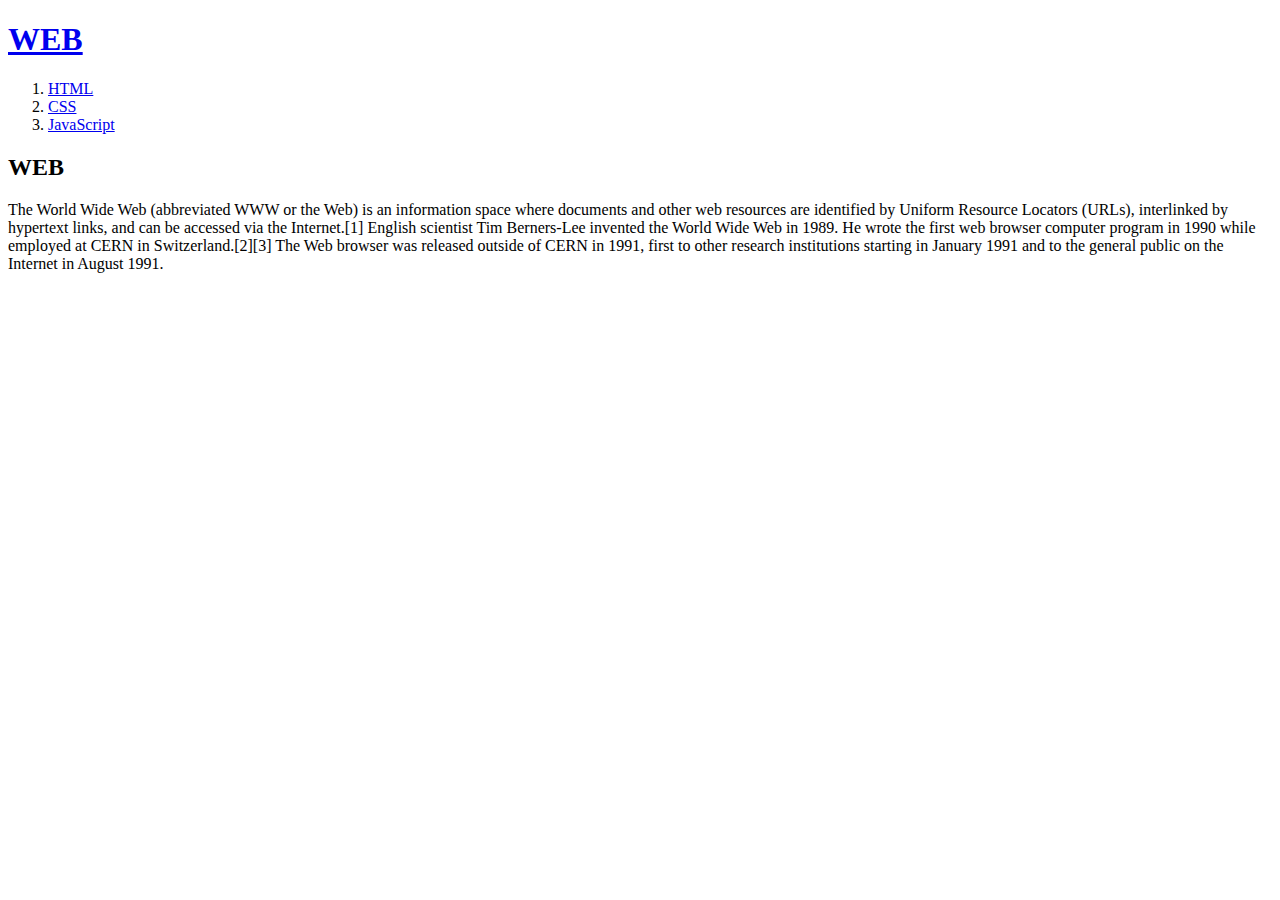
<file: index.html>
<!doctype html>
<html>
<head>
  <title>WEB1 - Welcome</title>
  <meta charset="utf-8">
</head>
<body>
  <h1><a href="index.html">WEB</a></h1>
  <ol>
    <li><a href="html-1.html">HTML</a></li>
    <li><a href="css-1.html">CSS</a></li>
    <li><a href="javascript-1.html">JavaScript</a></li>
  </ol>
  <h2>WEB</h2>
  <p>The World Wide Web (abbreviated WWW or the Web) is an information space where documents and other web resources are identified by Uniform Resource Locators (URLs), interlinked by hypertext links, and can be accessed via the Internet.[1] English scientist Tim Berners-Lee invented the World Wide Web in 1989. He wrote the first web browser computer program in 1990 while employed at CERN in Switzerland.[2][3] The Web browser was released outside of CERN in 1991, first to other research institutions starting in January 1991 and to the general public on the Internet in August 1991.
  </p>
</body>
</html>
</file>
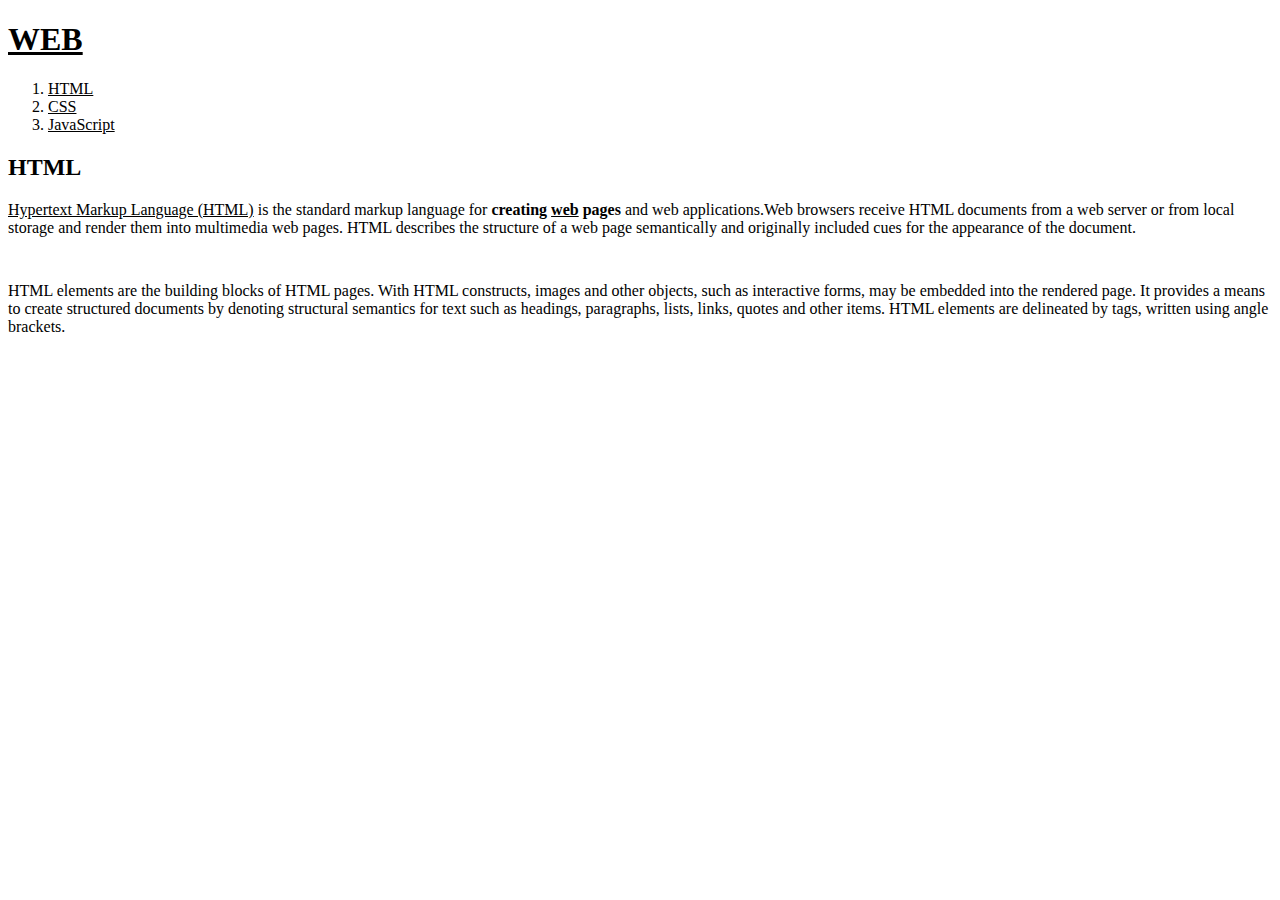
<file: 2.html>
<!doctype html>
<html>
<head>
  <title>WEB1 - html</title>
  <meta charset="utf-8">
  <style> 
    a { 
    color:black; 
   } 
  </style>
</head>
<body>
  <h1><a href="index.html">WEB</a></h1>
  <ol>
    <li><a href="html-1.html">HTML</a></li>
    <li><a href="css-1.html">CSS</a></li>
    <li><a href="javascript-1.html">JavaScript</a></li>
  </ol>
  <h2>HTML</h2>
  <p><a href="https://www.w3.org/TR/html5/" target="_blank" title="html5 speicification">Hypertext Markup Language (HTML)</a> is the standard markup language for <strong>creating <u>web</u> pages</strong> and web applications.Web browsers receive HTML documents from a web server or from local storage and render them into multimedia web pages. HTML describes the structure of a web page semantically and originally included cues for the appearance of the document.
  </p><p style="margin-top:45px;">HTML elements are the building blocks of HTML pages. With HTML constructs, images and other objects, such as interactive forms, may be embedded into the rendered page. It provides a means to create structured documents by denoting structural semantics for text such as headings, paragraphs, lists, links, quotes and other items. HTML elements are delineated by tags, written using angle brackets.
  </p>
</body>
</html>
</file>
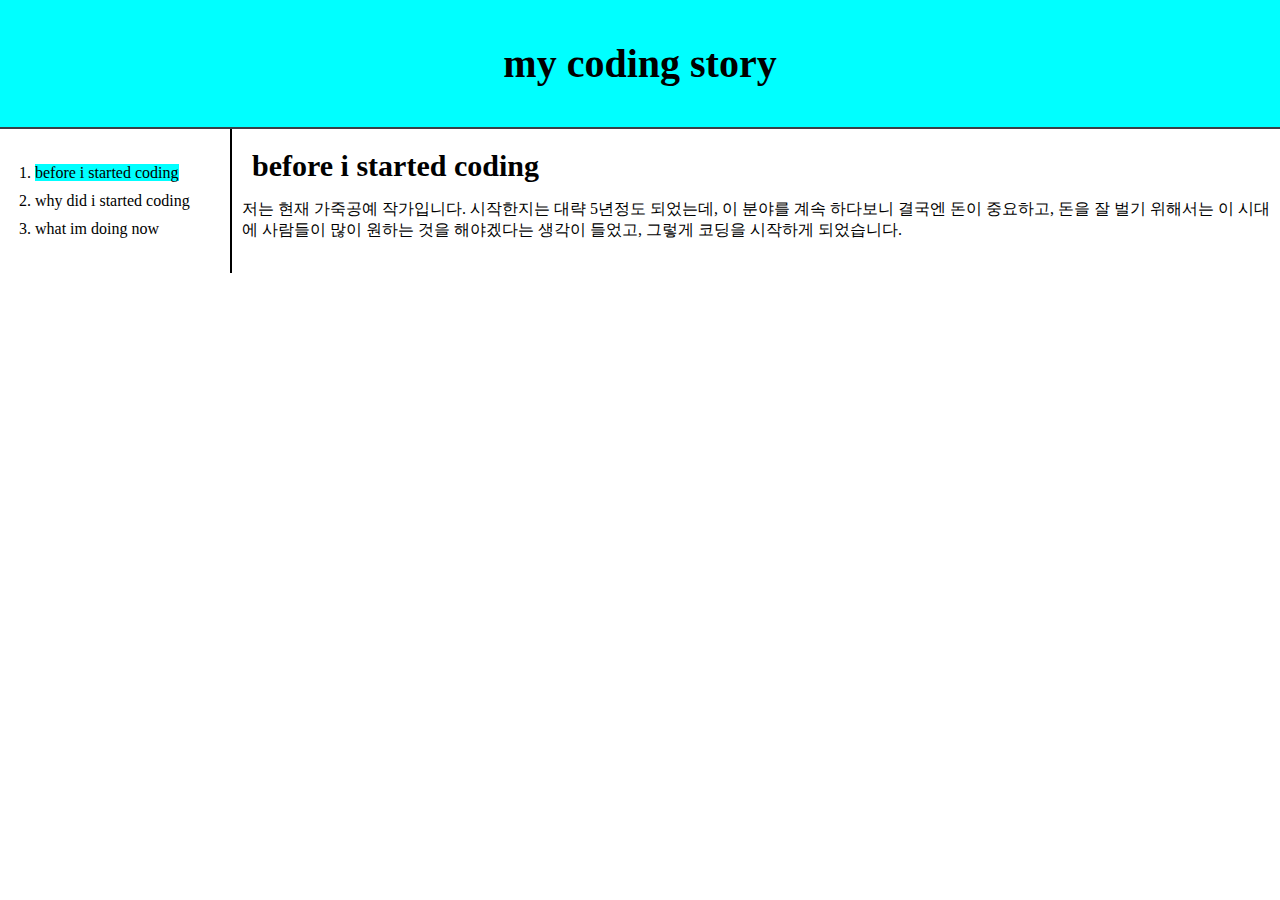
<file: before i started coding.html>
<!doctype html>
<html>
    <head>
        <title>my coding story</title>
        <meta charset="utf-8">
        <link rel="stylesheet" href="html_css_practice_style.css">
    </head>
    <body>
        <h1><a href="html_css_practice_index.html">my coding story</a></h1>
        <div id="grid">
          <div id="index">
          <ol>
              <li><a href="before i started coding.html" id="article">before i started coding</a></li>
              <li><a href="why did i started coding.html">why did i started coding</a></li>
              <li><a href="what im doing now.html">what im doing now</a></li>
          </ol>
          </div>
      
          <div id="summery" style="border-left: 2px solid;">
        <h2>before i started coding</h2>
        <p> 저는 현재 가죽공예 작가입니다. 시작한지는 대략 5년정도 되었는데, 이 분야를 계속 하다보니 결국엔 돈이 중요하고, 돈을 잘 벌기 위해서는 이 시대에 사람들이 많이 원하는 것을 해야겠다는 생각이 들었고, 그렇게 코딩을 시작하게 되었습니다. </p>
       </div>
       </div>

        </body>
</html>
</file>
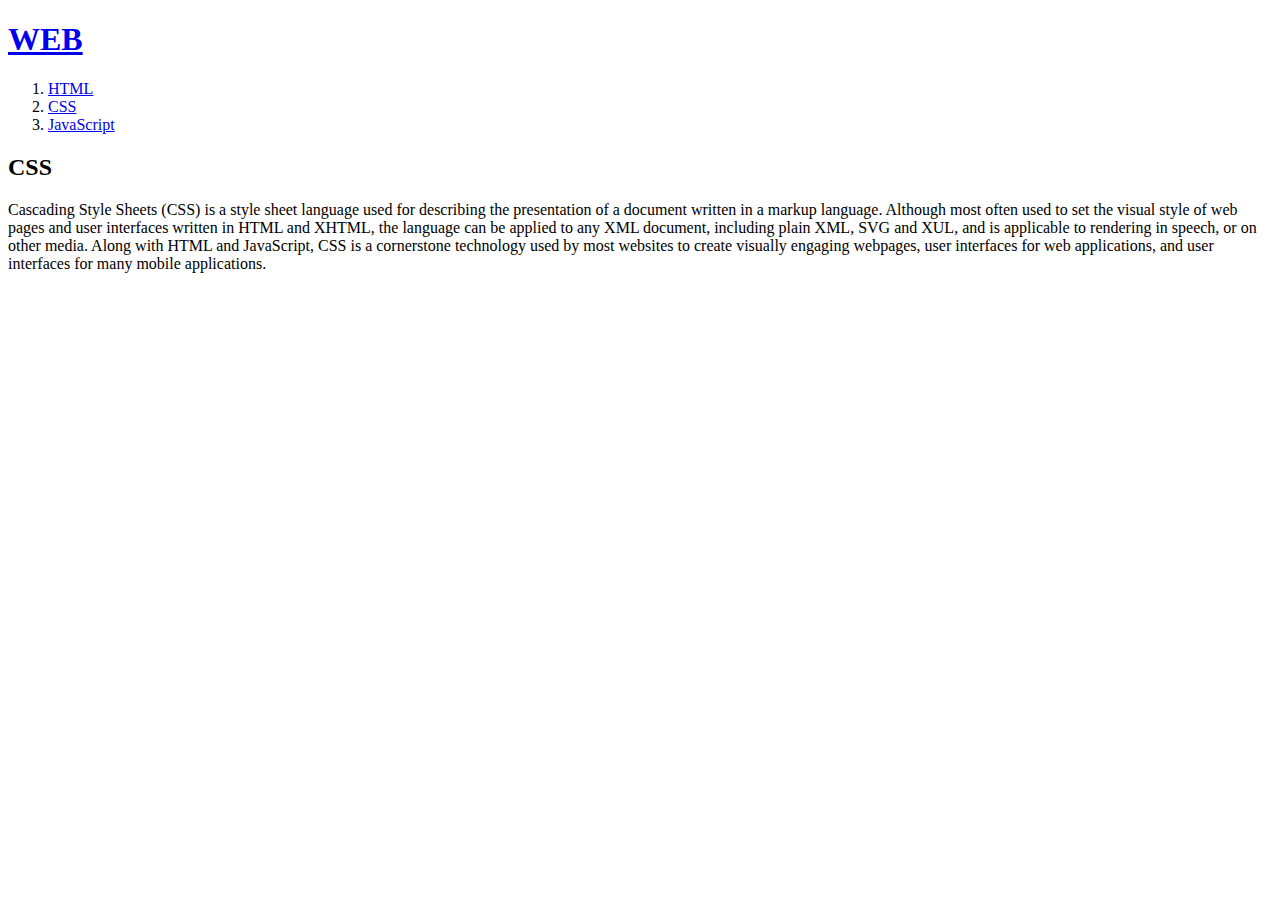
<file: css-1.html>
<!doctype html>
<html>
<head>
  <title>WEB1 - CSS</title>
  <meta charset="utf-8">
</head>
<body>
  <h1><a href="index.html">WEB</a></h1>
  <ol>
    <li><a href="html-1.html">HTML</a></li>
    <li><a href="css-1.html">CSS</a></li>
    <li><a href="javascript-1.html">JavaScript</a></li>
  </ol>
  <h2>CSS</h2>
  <p>
    Cascading Style Sheets (CSS) is a style sheet language used for describing the presentation of a document written in a markup language. Although most often used to set the visual style of web pages and user interfaces written in HTML and XHTML, the language can be applied to any XML document, including plain XML, SVG and XUL, and is applicable to rendering in speech, or on other media. Along with HTML and JavaScript, CSS is a cornerstone technology used by most websites to create visually engaging webpages, user interfaces for web applications, and user interfaces for many mobile applications.
  </p>
</body>
</html>
</file>
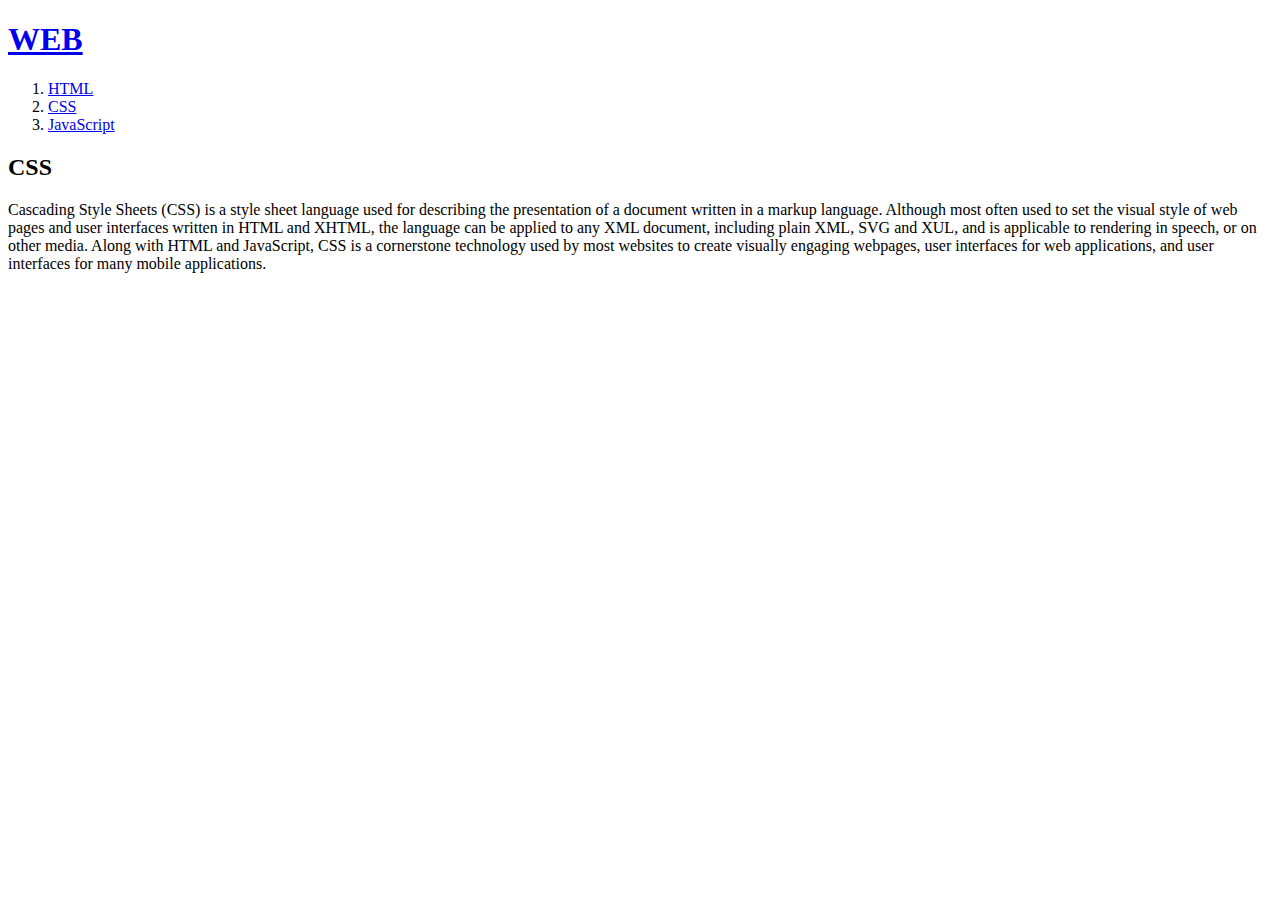
<file: css자료.html>
<!doctype html>
<html>
<head>
  <title>WEB1 - CSS</title>
  <meta charset="utf-8">
</head>
<body>
  <h1><a href="index.html">WEB</a></h1>
  <ol>
    <li><a href="html자료.html">HTML</a></li>
    <li><a href="css자료.html">CSS</a></li>
    <li><a href="javascript자료.html">JavaScript</a></li>
  </ol>
  <h2>CSS</h2>
  <p>
    Cascading Style Sheets (CSS) is a style sheet language used for describing the presentation of a document written in a markup language. Although most often used to set the visual style of web pages and user interfaces written in HTML and XHTML, the language can be applied to any XML document, including plain XML, SVG and XUL, and is applicable to rendering in speech, or on other media. Along with HTML and JavaScript, CSS is a cornerstone technology used by most websites to create visually engaging webpages, user interfaces for web applications, and user interfaces for many mobile applications.
  </p>
</body>
</html>
</file>
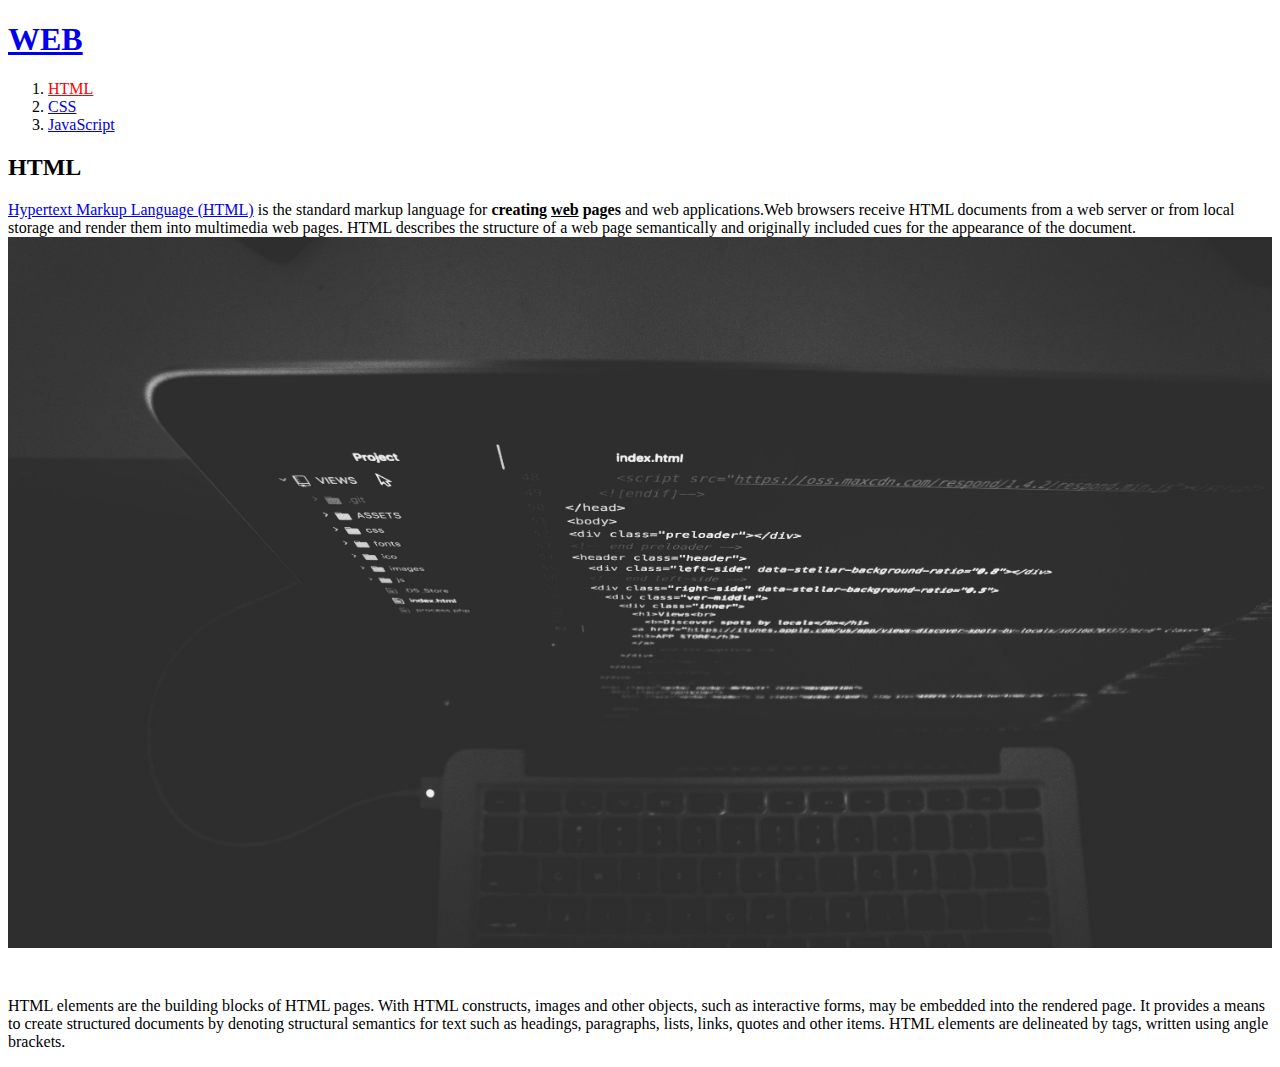
<file: html-1.html>
<!doctype html>
<html>
<head>
  <title>WEB1 - HTML</title>
  <meta charset="utf-8">
</head>
<body>
  <h1><a href="index.html">WEB</a></h1>
  <ol>
    <li><a href="html-1.html" style="color:red">HTML</a></li>
    <li><a href="css-1.html">CSS</a></li>
    <li><a href="javascript-1.html">JavaScript</a></li>
  </ol>
  <h2>HTML</h2>
  <p><a href="https://www.w3.org/TR/html5/" target="_blank" title="html5 speicification">Hypertext Markup Language (HTML)</a> is the standard markup language for <strong>creating <u>web</u> pages</strong> and web applications.Web browsers receive HTML documents from a web server or from local storage and render them into multimedia web pages. HTML describes the structure of a web page semantically and originally included cues for the appearance of the document.
  <img src="coding.jpg" width="100%">
  </p><p style="margin-top:45px;">HTML elements are the building blocks of HTML pages. With HTML constructs, images and other objects, such as interactive forms, may be embedded into the rendered page. It provides a means to create structured documents by denoting structural semantics for text such as headings, paragraphs, lists, links, quotes and other items. HTML elements are delineated by tags, written using angle brackets.
  </p>
</body>
</html>
</file>
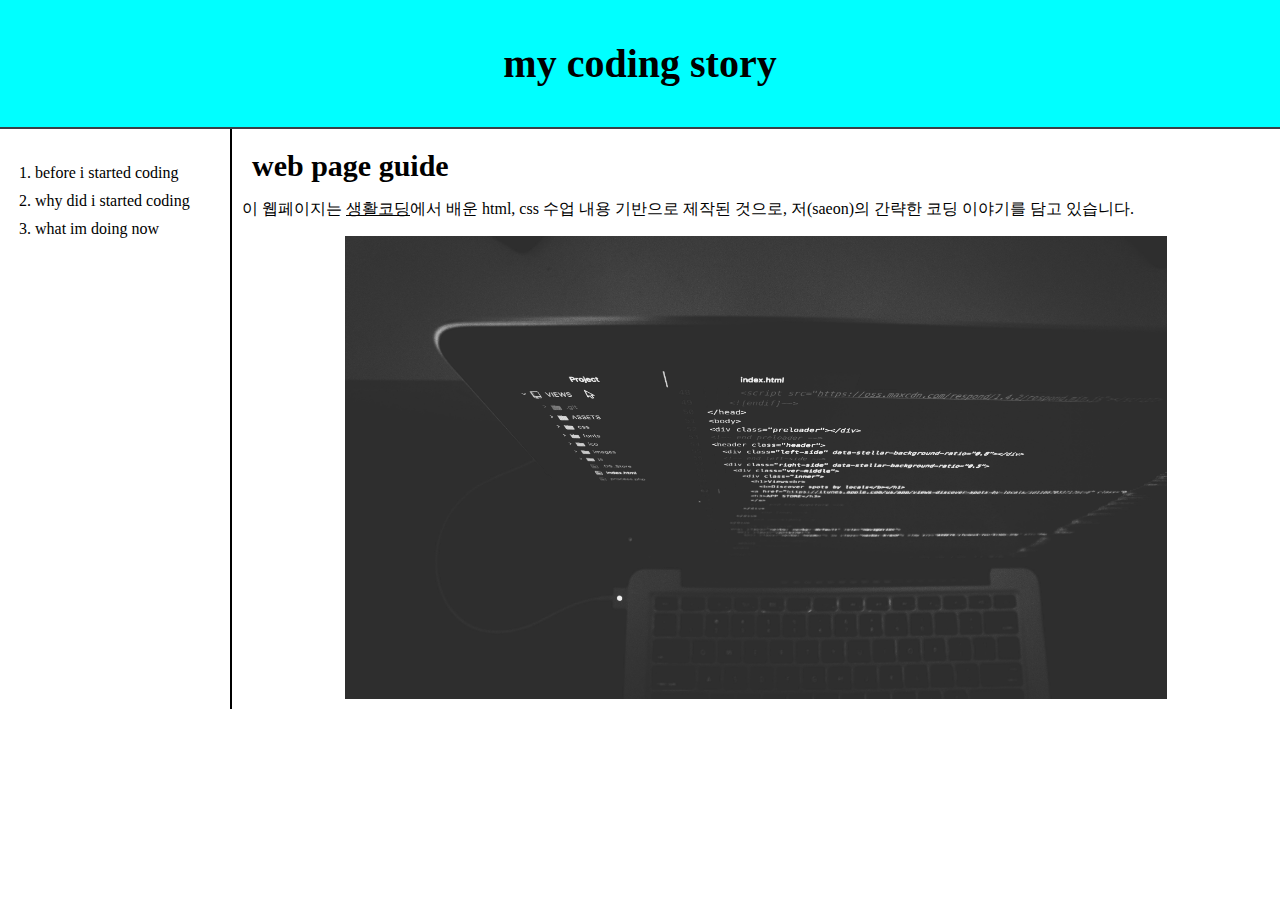
<file: html_css_practice.html>
<!doctype html>
<html>
    <head>
        <title>my coding story</title>
        <meta charset="utf-8">
        <link rel="stylesheet" href="html_css_practice_style.css">
    </head>
    <body>
      <h1><a href="html_css_practice_index.html">my coding story</a></h1>
      <div id="grid">
        <div id="index">
        <ol>
            <li><a href="before i started coding.html">before i started coding</a></li>
            <li><a href="why did i started coding.html">why did i started coding</a></li>
            <li><a href="what im doing now.html">what im doing now</a></li>
        </ol>
        </div>
    
        <div id="summery" style="border-left: 2px solid;">
        <h2>web page guide</h2>
        <p> 이 웹페이지는 <a href="https://opentutorials.org/course/1" style="text-decoration: underline;">생활코딩</a>에서 배운 html, css 수업 내용 기반으로 제작된 것으로, 저(saeon)의 간략한 코딩 이야기를 담고 있습니다.</p>
        <img src="coding.jpg" alt="코딩 이미지">
    </div>
    </div>

        </body>
</html>
</file>
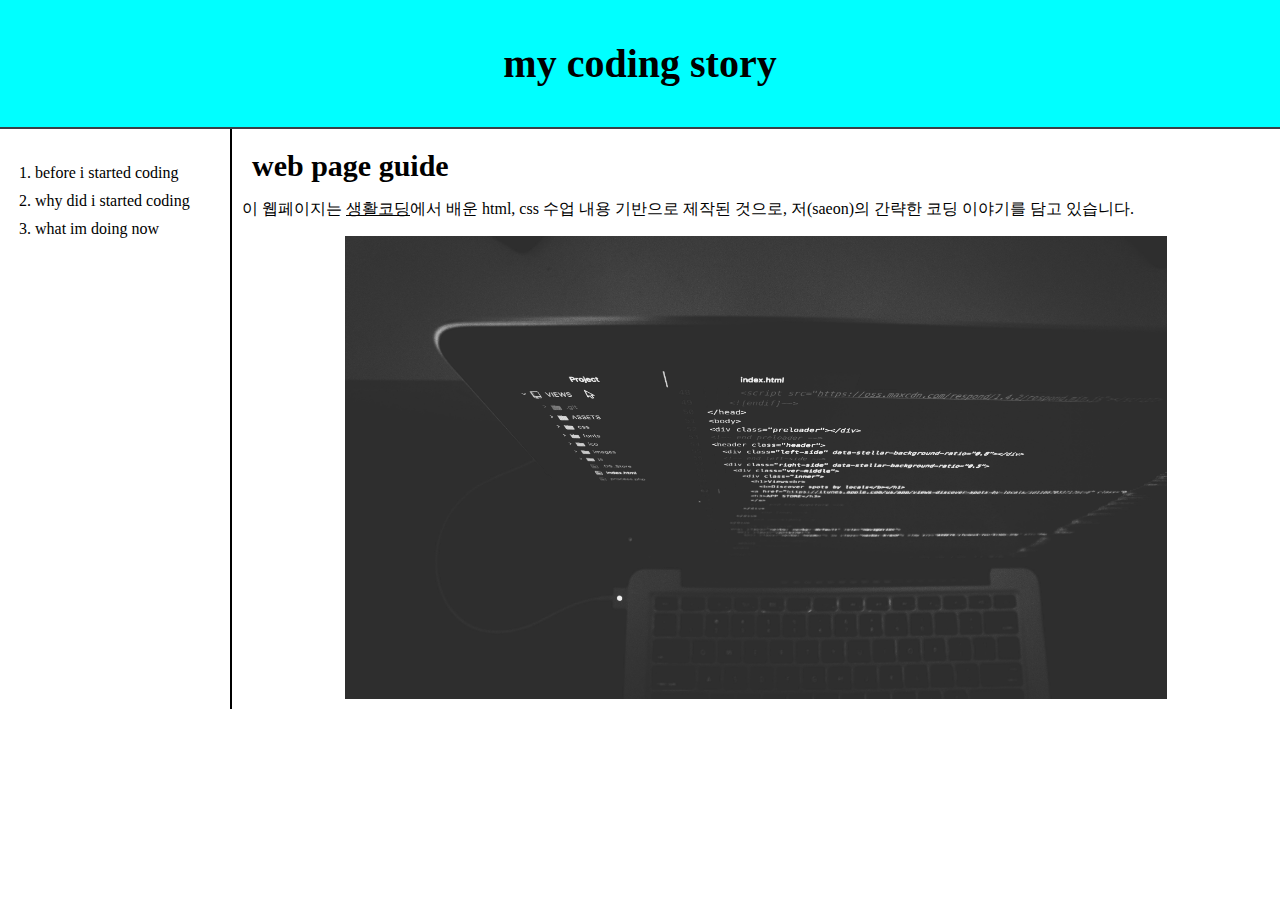
<file: html_css_practice_index.html>
<!doctype html>
<html>
    <head>
        <title>my coding story</title>
        <meta charset="utf-8">
        <link rel="stylesheet" href="html_css_practice_style.css">
    </head>
    <body>
        <h1><a href="html_css_practice_index.html">my coding story</a></h1>
    <div id="grid">
        <div id="index">
        <ol>
            <li><a href="before i started coding.html">before i started coding</a></li>
            <li><a href="why did i started coding.html">why did i started coding</a></li>
            <li><a href="what im doing now.html">what im doing now</a></li>
        </ol>
        </div>
    
        <div id="summery" style="border-left: 2px solid;" >
        <h2>web page guide</h2>
        <p> 이 웹페이지는 <a href="https://opentutorials.org/course/1" style="text-decoration: underline;" >생활코딩</a>에서 배운 html, css 수업 내용 기반으로 제작된 것으로, 저(saeon)의 간략한 코딩 이야기를 담고 있습니다.</p>
        <img src="coding.jpg" alt="코딩 이미지">
        </div>
    </div>
        </body>
</html>
</file>
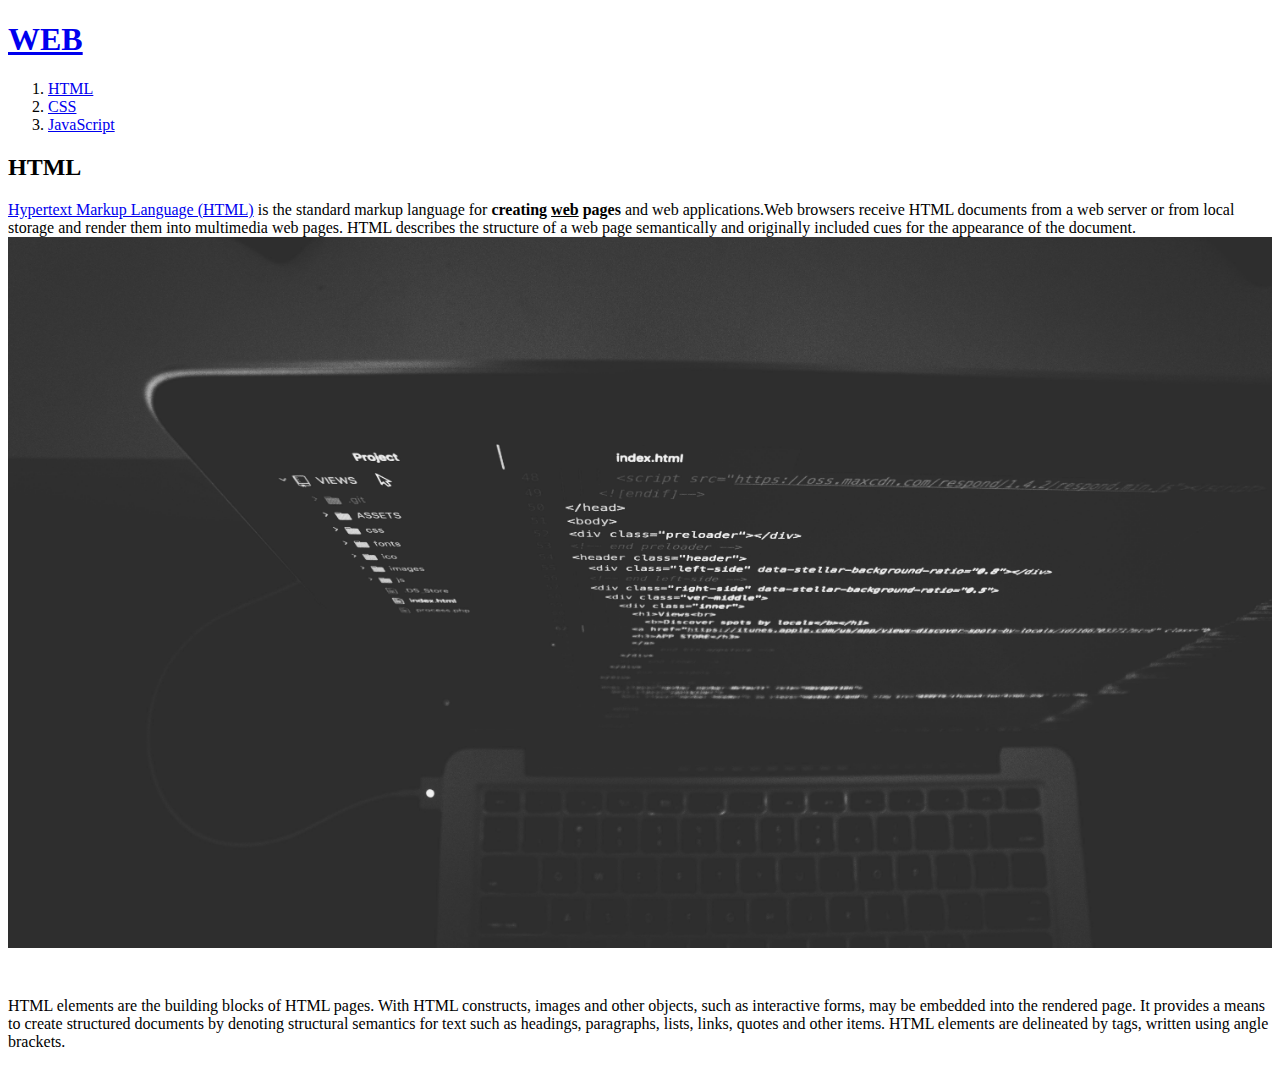
<file: html자료.html>
<!doctype html>
<html>
<head>
  <title>WEB1 - HTML</title>
  <meta charset="utf-8">
</head>
<body>
  <h1><a href="index.html">WEB</a></h1>
  <ol>
    <li><a href="html자료.html">HTML</a></li>
    <li><a href="css자료.html">CSS</a></li>
    <li><a href="javascript자료.html">JavaScript</a></li>
  </ol>
  <h2>HTML</h2>
  <p><a href="https://www.w3.org/TR/html5/" target="_blank" title="html5 speicification">Hypertext Markup Language (HTML)</a> is the standard markup language for <strong>creating <u>web</u> pages</strong> and web applications.Web browsers receive HTML documents from a web server or from local storage and render them into multimedia web pages. HTML describes the structure of a web page semantically and originally included cues for the appearance of the document.
  <img src="coding.jpg" width="100%">
  </p><p style="margin-top:45px;">HTML elements are the building blocks of HTML pages. With HTML constructs, images and other objects, such as interactive forms, may be embedded into the rendered page. It provides a means to create structured documents by denoting structural semantics for text such as headings, paragraphs, lists, links, quotes and other items. HTML elements are delineated by tags, written using angle brackets.
  </p>
</body>
</html>
</file>
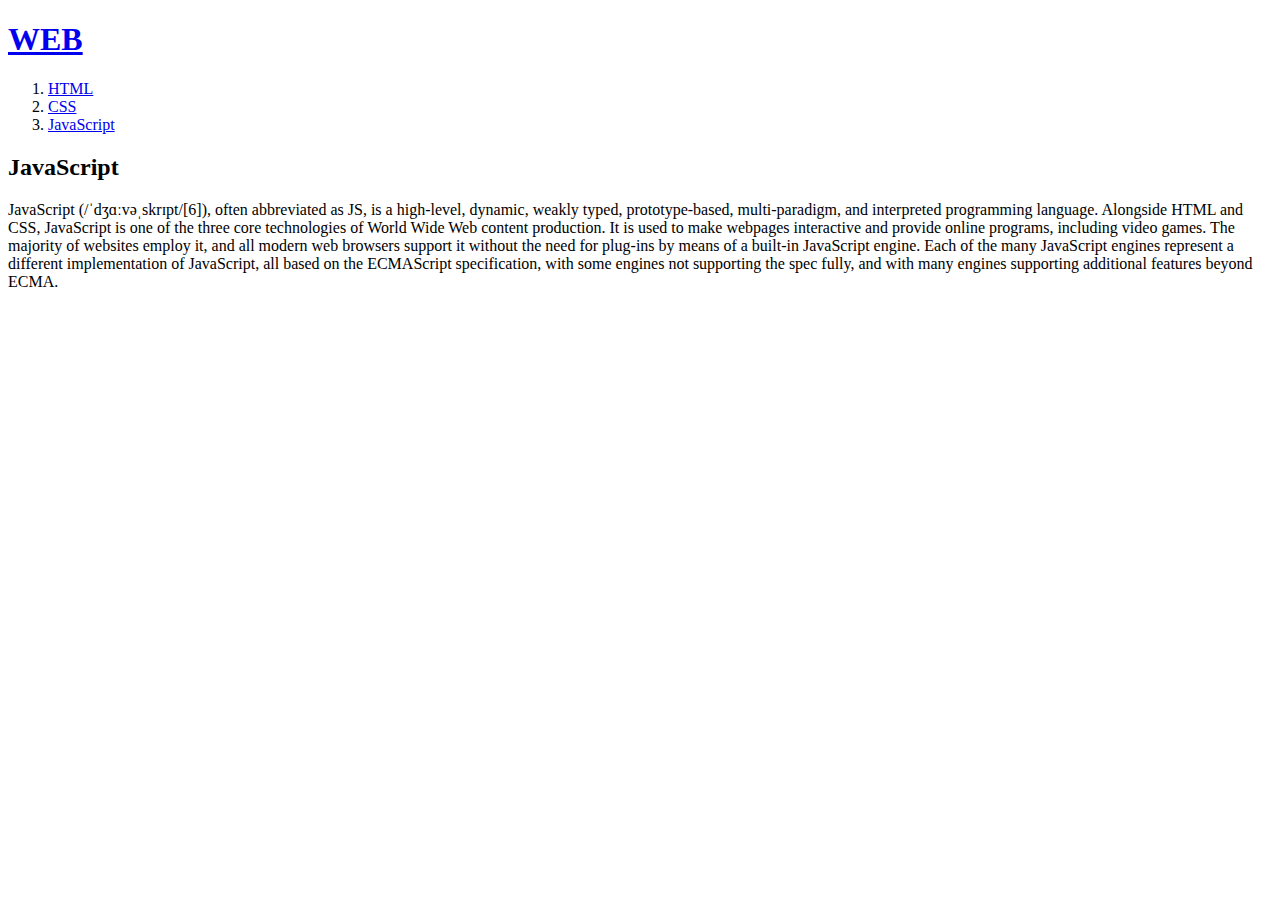
<file: javascript-1.html>
<!doctype html>
<html>
<head>
  <title>WEB1 - JavaScript</title>
  <meta charset="utf-8">
</head>
<body>
  <h1><a href="index.html">WEB</a></h1>
  <ol>
    <li><a href="html-1.html">HTML</a></li>
    <li><a href="css-1.html">CSS</a></li>
    <li><a href="javascript-1.html">JavaScript</a></li>
  </ol>
  <h2>JavaScript</h2>
  <p>
    JavaScript (/ˈdʒɑːvəˌskrɪpt/[6]), often abbreviated as JS, is a high-level, dynamic, weakly typed, prototype-based, multi-paradigm, and interpreted programming language. Alongside HTML and CSS, JavaScript is one of the three core technologies of World Wide Web content production. It is used to make webpages interactive and provide online programs, including video games. The majority of websites employ it, and all modern web browsers support it without the need for plug-ins by means of a built-in JavaScript engine. Each of the many JavaScript engines represent a different implementation of JavaScript, all based on the ECMAScript specification, with some engines not supporting the spec fully, and with many engines supporting additional features beyond ECMA.
  </p>
</body>
</html>
</file>
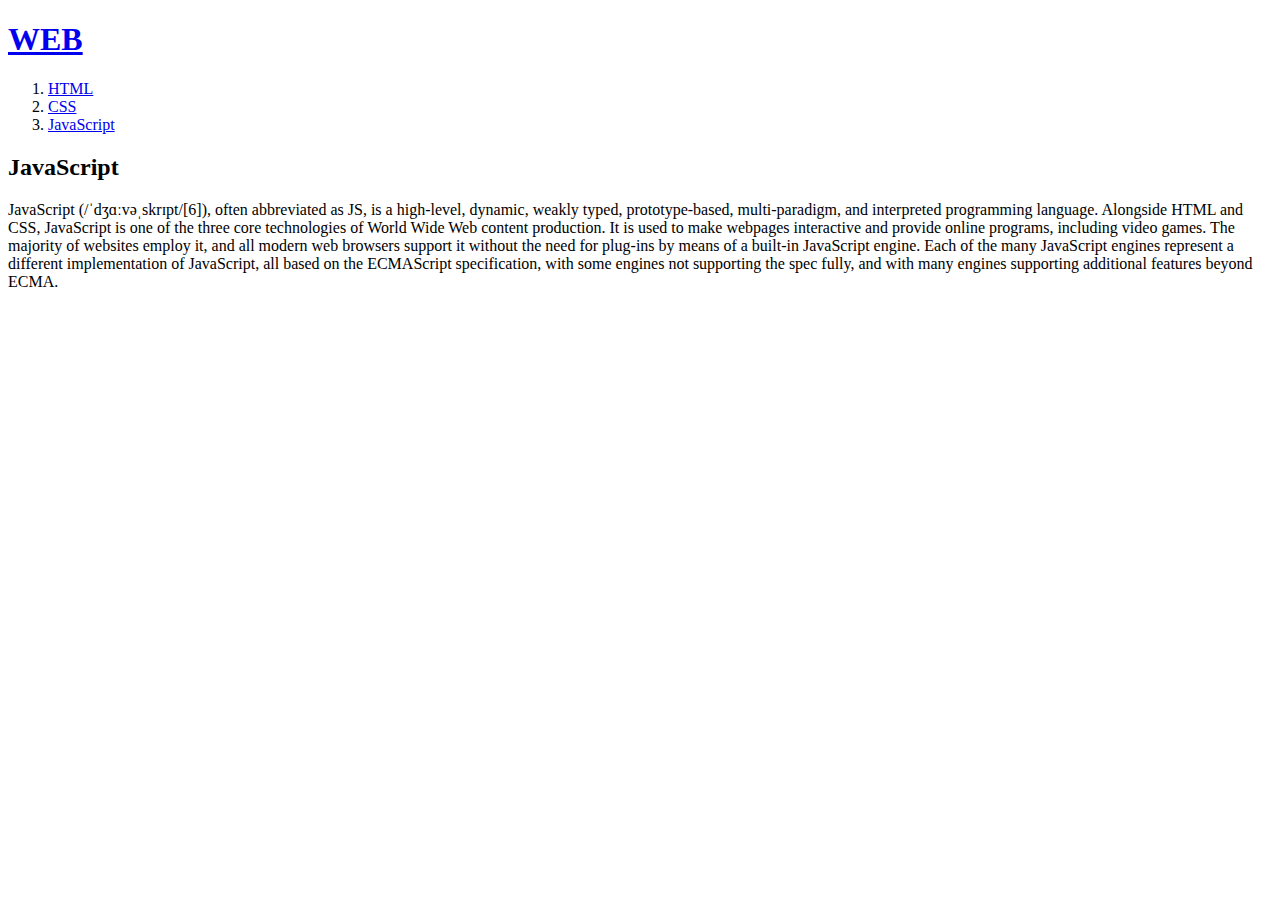
<file: javascript자료.html>
<!doctype html>
<html>
<head>
  <title>WEB1 - JavaScript</title>
  <meta charset="utf-8">
</head>
<body>
  <h1><a href="index.html">WEB</a></h1>
  <ol>
    <li><a href="html자료.html">HTML</a></li>
    <li><a href="css자료.html">CSS</a></li>
    <li><a href="javascript자료.html">JavaScript</a></li>
  </ol>
  <h2>JavaScript</h2>
  <p>
    JavaScript (/ˈdʒɑːvəˌskrɪpt/[6]), often abbreviated as JS, is a high-level, dynamic, weakly typed, prototype-based, multi-paradigm, and interpreted programming language. Alongside HTML and CSS, JavaScript is one of the three core technologies of World Wide Web content production. It is used to make webpages interactive and provide online programs, including video games. The majority of websites employ it, and all modern web browsers support it without the need for plug-ins by means of a built-in JavaScript engine. Each of the many JavaScript engines represent a different implementation of JavaScript, all based on the ECMAScript specification, with some engines not supporting the spec fully, and with many engines supporting additional features beyond ECMA.
  </p>
</body>
</html>
</file>
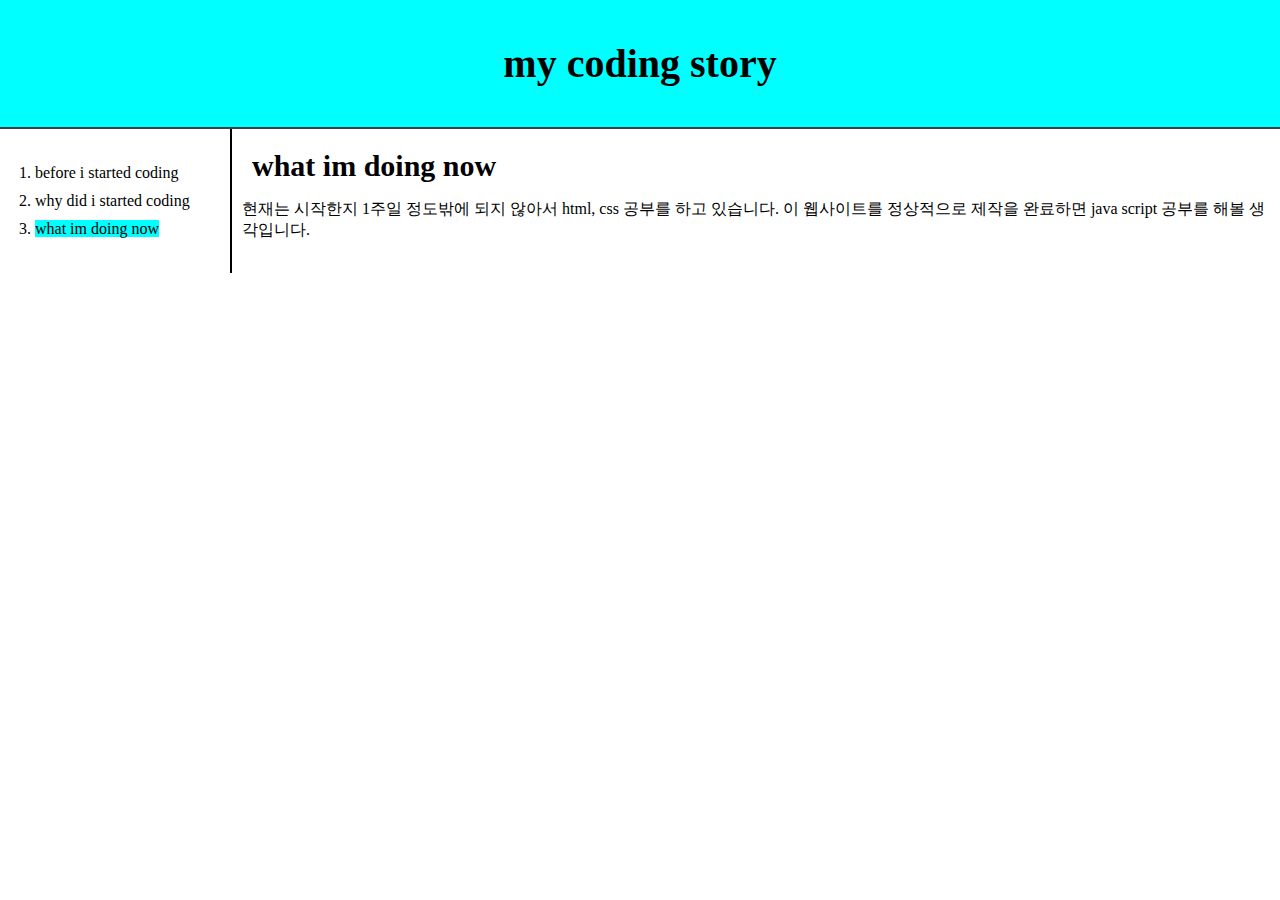
<file: what im doing now.html>
<head>
    <title>my coding story</title>
    <meta charset="utf-8">
    <link rel="stylesheet" href="html_css_practice_style.css">
</head>
<body>
    <h1><a href="html_css_practice_index.html">my coding story</a></h1>
      <div id="grid">
        <div id="index">
        <ol>
            <li><a href="before i started coding.html">before i started coding</a></li>
            <li><a href="why did i started coding.html">why did i started coding</a></li>
            <li><a href="what im doing now.html" id="article">what im doing now</a></li>
        </ol>
        </div>
    
        <div id="summery"style="border-left: 2px solid;">
     <h2>what im doing now</h2>
    <p> 현재는 시작한지 1주일 정도밖에 되지 않아서 html, css 공부를 하고 있습니다. 이 웹사이트를 정상적으로 제작을 완료하면 java script 공부를 해볼 생각입니다. </p>
   </div>
   </div>

    </body>
</html>
</file>
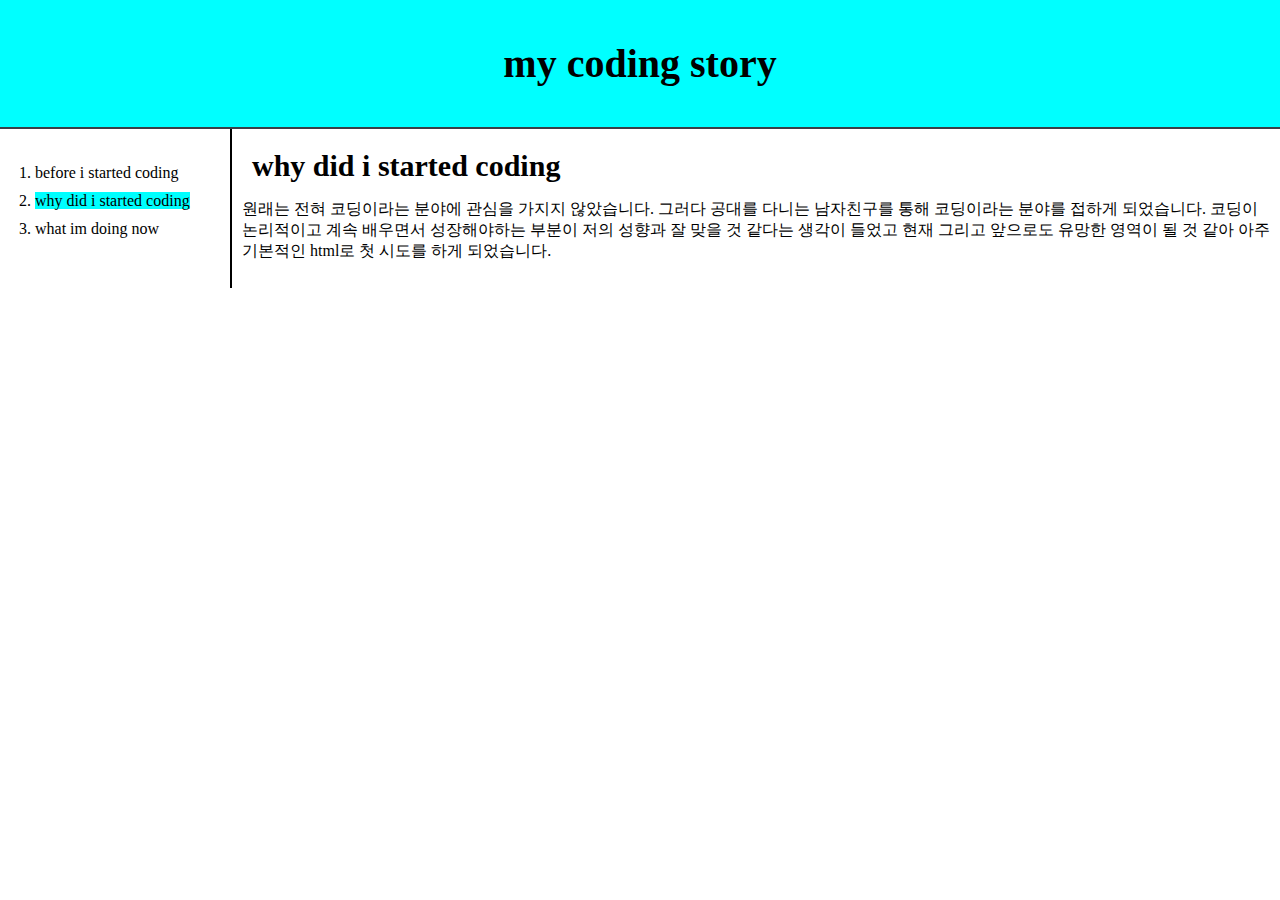
<file: why did i started coding.html>
<head>
    <title>my coding story</title>
    <meta charset="utf-8">
    <link rel="stylesheet" href="html_css_practice_style.css">
</head>
<body>
    <h1><a href="html_css_practice_index.html">my coding story</a></h1>
    <div id="grid">
      <div id="index">
      <ol>
          <li><a href="before i started coding.html">before i started coding</a></li>
          <li><a href="why did i started coding.html" id="article">why did i started coding</a></li>
          <li><a href="what im doing now.html">what im doing now</a></li>
      </ol>
      </div>
  
      <div id="summery" style="border-left: 2px solid;">
    <h2>why did i started coding</h2>
    <p> 원래는 전혀 코딩이라는 분야에 관심을 가지지 않았습니다. 그러다 공대를 다니는 남자친구를 통해 코딩이라는 분야를 접하게 되었습니다. 코딩이 논리적이고 계속 배우면서 성장해야하는 부분이 저의 성향과 잘 맞을 것 같다는 생각이 들었고 현재 그리고 앞으로도 유망한 영역이 될 것 같아 아주 기본적인 html로 첫 시도를 하게 되었습니다. </p>
    </div>
    </div>

    </body>
</html>
</file>
<file: html_css_practice_style.css>
body {
    margin: 0;
}
a {
    color: black;
    text-decoration: none;
}
h1 {
    padding: 40px;
    font-size: 40px;
    text-align: center;
    border-bottom: 2px solid #383f46;
    margin: 0px;
    background-color: aqua;
 }

 ol {
    margin: 0px;
    padding: 25px
 }
 li {
    margin: 10px;
 }
 #grid {
    display: grid;
    grid-template-columns: 230px 1fr;
}
#index { 
    margin: 0px;
    padding: 0px;
}
h2 {
    font-size: 30px;
    margin: 10px
}
#summery {
    display: inline;
    padding: 10px;
    border-left: 2px soild black;
}

#article {
    background-color: aqua;
}

img { 
    display: block;
    margin: auto; 
    width: 80%;
}
</file>
